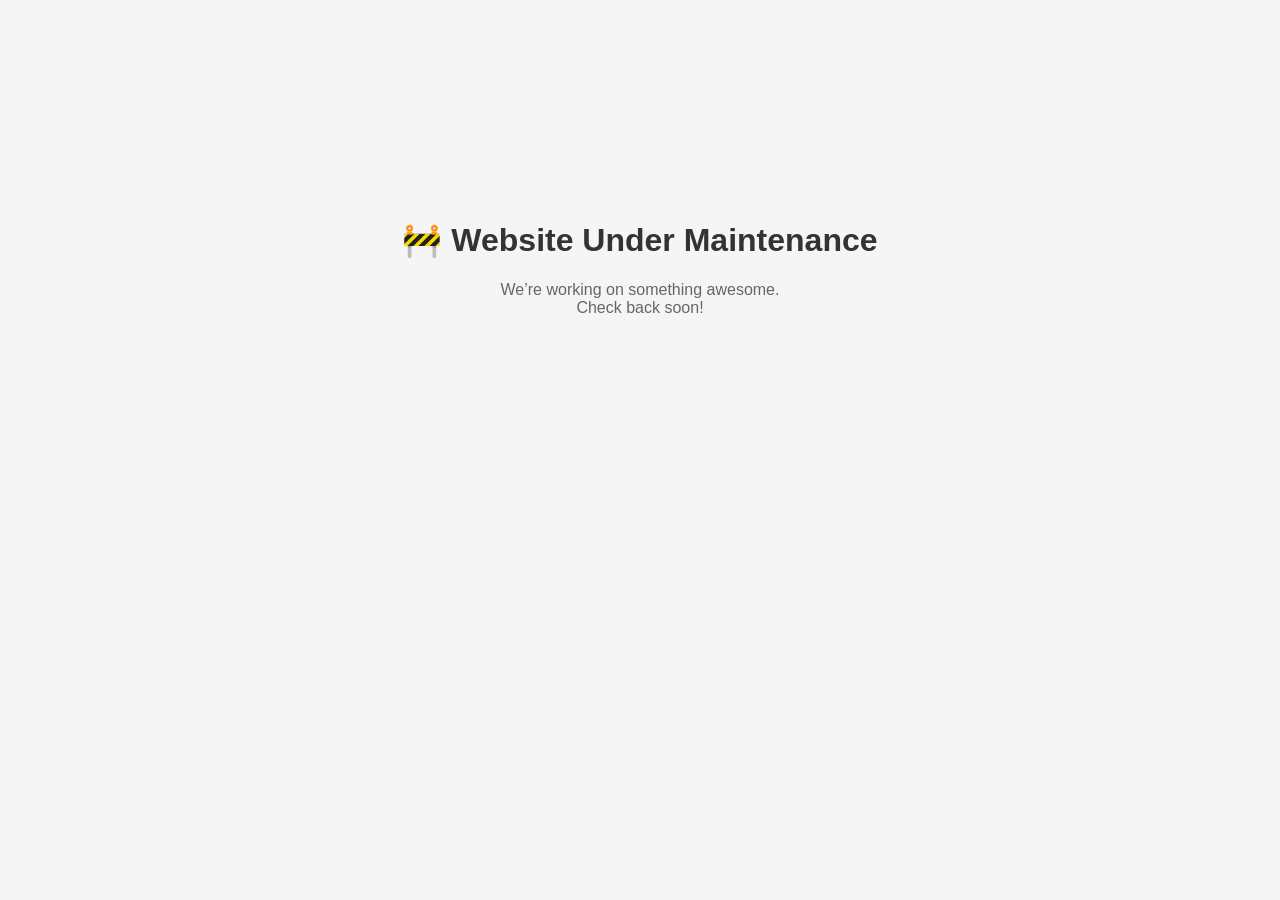
<file: Index.html>
<!DOCTYPE html>
<html>
<head>
  <meta charset="UTF-8">
  <title>Under Maintenance</title>
  <style>
    body {
      font-family: Arial, sans-serif;
      text-align: center;
      padding-top: 15%;
      background: #f5f5f5;
    }
    h1 { color: #333; }
    p { color: #666; }
  </style>
</head>
<body>
  <h1>🚧 Website Under Maintenance</h1>
  <p>We’re working on something awesome.<br>Check back soon!</p>
</body>
</html>
</file>
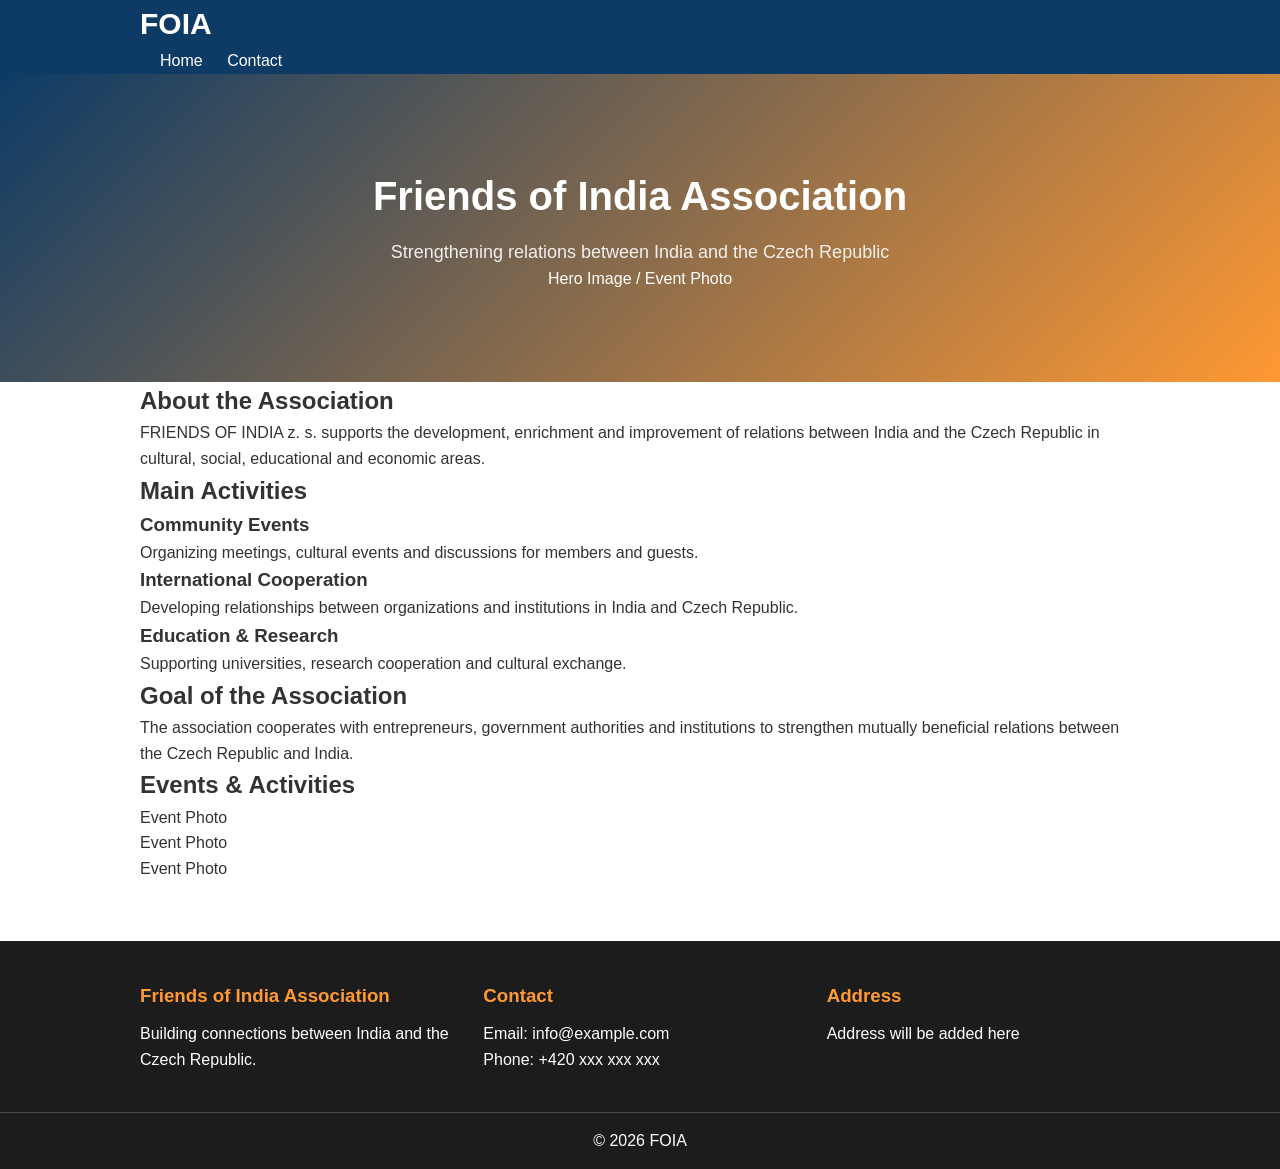
<file: index.html>
<!DOCTYPE html>
<html lang="en">
<head>
<meta charset="UTF-8">
<meta name="viewport" content="width=device-width, initial-scale=1.0">
<title>Friends of India Association (FOIA)</title>
<link rel="stylesheet" href="style.css">
</head>

<body>

<header>
<div class="container header-flex">

<div class="logo">
<!-- Replace with logo later -->
<h2>FOIA</h2>
</div>

<nav>
<a href="index.html">Home</a>
<a href="contact.html">Contact</a>
</nav>

</div>
</header>

<section class="hero">
<div class="container">

<h1>Friends of India Association</h1>
<p>Strengthening relations between India and the Czech Republic</p>

<div class="photo-placeholder">Hero Image / Event Photo</div>

</div>
</section>

<section class="about container">

<h2>About the Association</h2>

<p>
FRIENDS OF INDIA z. s. supports the development, enrichment and improvement
of relations between India and the Czech Republic in cultural, social,
educational and economic areas.
</p>

</section>

<section class="activities">

<div class="container">

<h2>Main Activities</h2>

<div class="cards">

<div class="card">
<h3>Community Events</h3>
<p>Organizing meetings, cultural events and discussions for members and guests.</p>
</div>

<div class="card">
<h3>International Cooperation</h3>
<p>Developing relationships between organizations and institutions in India and Czech Republic.</p>
</div>

<div class="card">
<h3>Education & Research</h3>
<p>Supporting universities, research cooperation and cultural exchange.</p>
</div>

</div>

</div>

</section>

<section class="goals container">

<h2>Goal of the Association</h2>

<p>
The association cooperates with entrepreneurs, government authorities and
institutions to strengthen mutually beneficial relations between
the Czech Republic and India.
</p>

</section>

<section class="gallery container">

<h2>Events & Activities</h2>

<div class="gallery-grid">

<div class="photo-placeholder">Event Photo</div>
<div class="photo-placeholder">Event Photo</div>
<div class="photo-placeholder">Event Photo</div>

</div>

</section>

<footer>

<div class="container footer-grid">

<div>
<h3>Friends of India Association</h3>
<p>Building connections between India and the Czech Republic.</p>
</div>

<div>
<h3>Contact</h3>
<p>Email: info@example.com</p>
<p>Phone: +420 xxx xxx xxx</p>
</div>

<div>
<h3>Address</h3>
<p>Address will be added here</p>
</div>

</div>

<p class="copyright">© 2026 FOIA</p>

</footer>

</body>
</html>
</file>
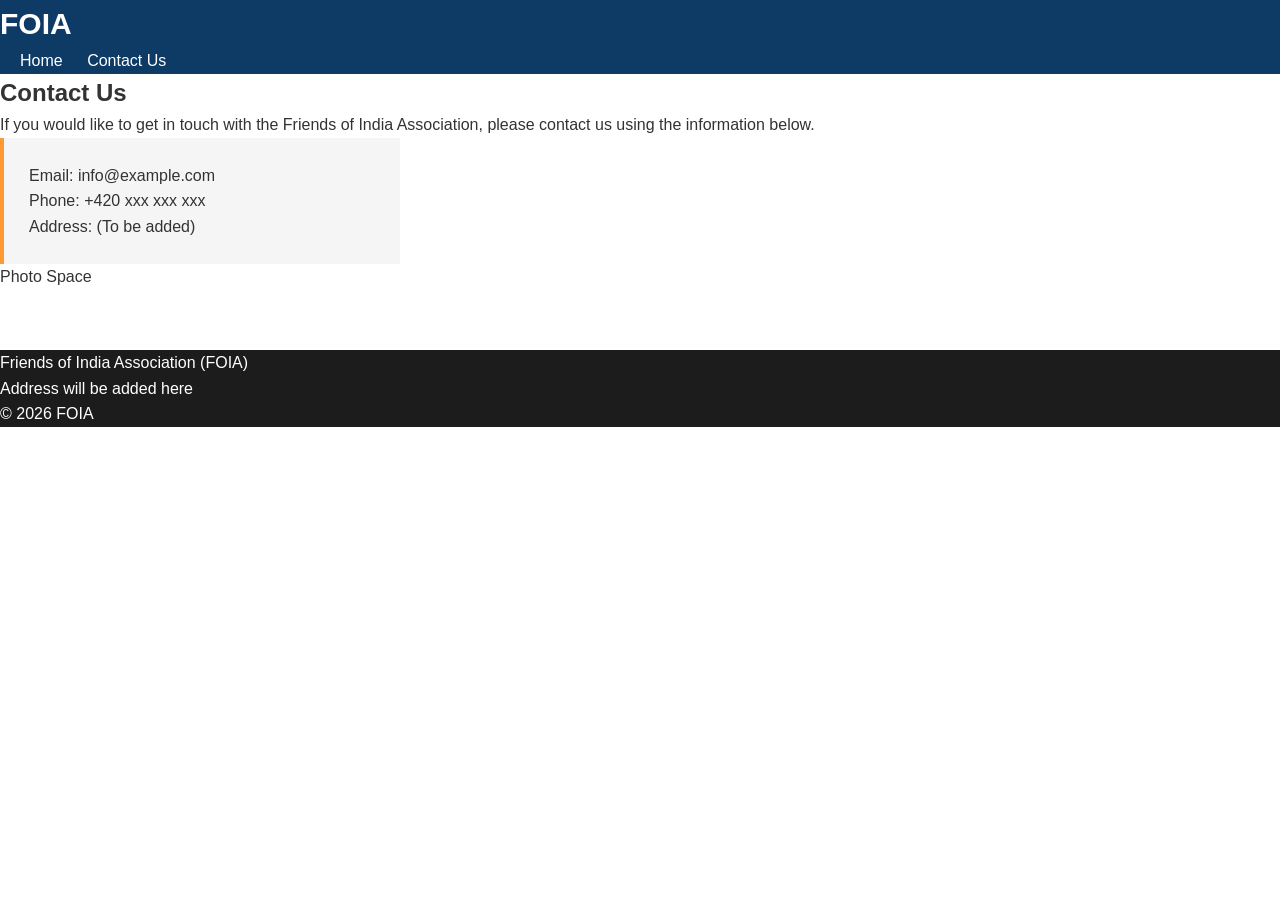
<file: contact.html>
<!DOCTYPE html>
<html lang="en">
<head>
<meta charset="UTF-8">
<meta name="viewport" content="width=device-width, initial-scale=1.0">
<title>Contact Us - FOIA</title>
<link rel="stylesheet" href="style.css">
</head>

<body>

<header>

<div class="logo">
<h2>FOIA</h2>
</div>

<nav>
<a href="index.html">Home</a>
<a href="contact.html">Contact Us</a>
</nav>

</header>


<section class="contact">

<h1>Contact Us</h1>

<p>If you would like to get in touch with the Friends of India Association,
please contact us using the information below.</p>

<!-- CONTACT DETAILS PLACEHOLDER -->

<div class="contact-box">
<p>Email: info@example.com</p>
<p>Phone: +420 xxx xxx xxx</p>
<p>Address: (To be added)</p>
</div>

<!-- PHOTO PLACEHOLDER -->

<div class="photo-placeholder">Photo Space</div>

</section>


<footer>

<p>Friends of India Association (FOIA)</p>

<p>Address will be added here</p>

<p>© 2026 FOIA</p>

</footer>

</body>
</html>
</file>
<file: style.css>
*{
margin:0;
padding:0;
box-sizing:border-box;
}

body{
font-family: "Segoe UI", Arial, sans-serif;
color:#333;
line-height:1.6;
background:#ffffff;
}

.container{
width:90%;
max-width:1000px;
margin:auto;
}

/* NAVBAR */

header{
background:#0d3b66;
color:white;
}

.nav{
display:flex;
justify-content:space-between;
align-items:center;
padding:18px 0;
}

.logo{
font-weight:bold;
font-size:20px;
}

nav a{
color:white;
text-decoration:none;
margin-left:20px;
font-weight:500;
}

nav a:hover{
color:#ff9933;
}

/* HERO */

.hero{
background:linear-gradient(135deg,#0d3b66,#ff9933);
color:white;
padding:90px 20px;
text-align:center;
}

.small-hero{
padding:70px 20px;
}

.hero h1{
font-size:40px;
margin-bottom:10px;
}

.hero p{
font-size:18px;
opacity:0.9;
}

/* SECTIONS */

.section{
padding:60px 0;
}

.section h2{
margin-bottom:20px;
color:#0d3b66;
}

/* LIST */

.activity-list{
padding-left:20px;
}

.activity-list li{
margin-bottom:12px;
}

/* CONTACT */

.contact-box{
background:#f5f5f5;
padding:25px;
border-left:4px solid #ff9933;
max-width:400px;
}

/* FOOTER */

footer{
background:#1c1c1c;
color:white;
margin-top:60px;
}

.footer-grid{
display:grid;
grid-template-columns:repeat(auto-fit,minmax(200px,1fr));
gap:30px;
padding:40px 0;
}

footer h3{
color:#ff9933;
margin-bottom:10px;
}

.copyright{
text-align:center;
padding:15px;
border-top:1px solid rgba(255,255,255,0.2);
}
</file>
